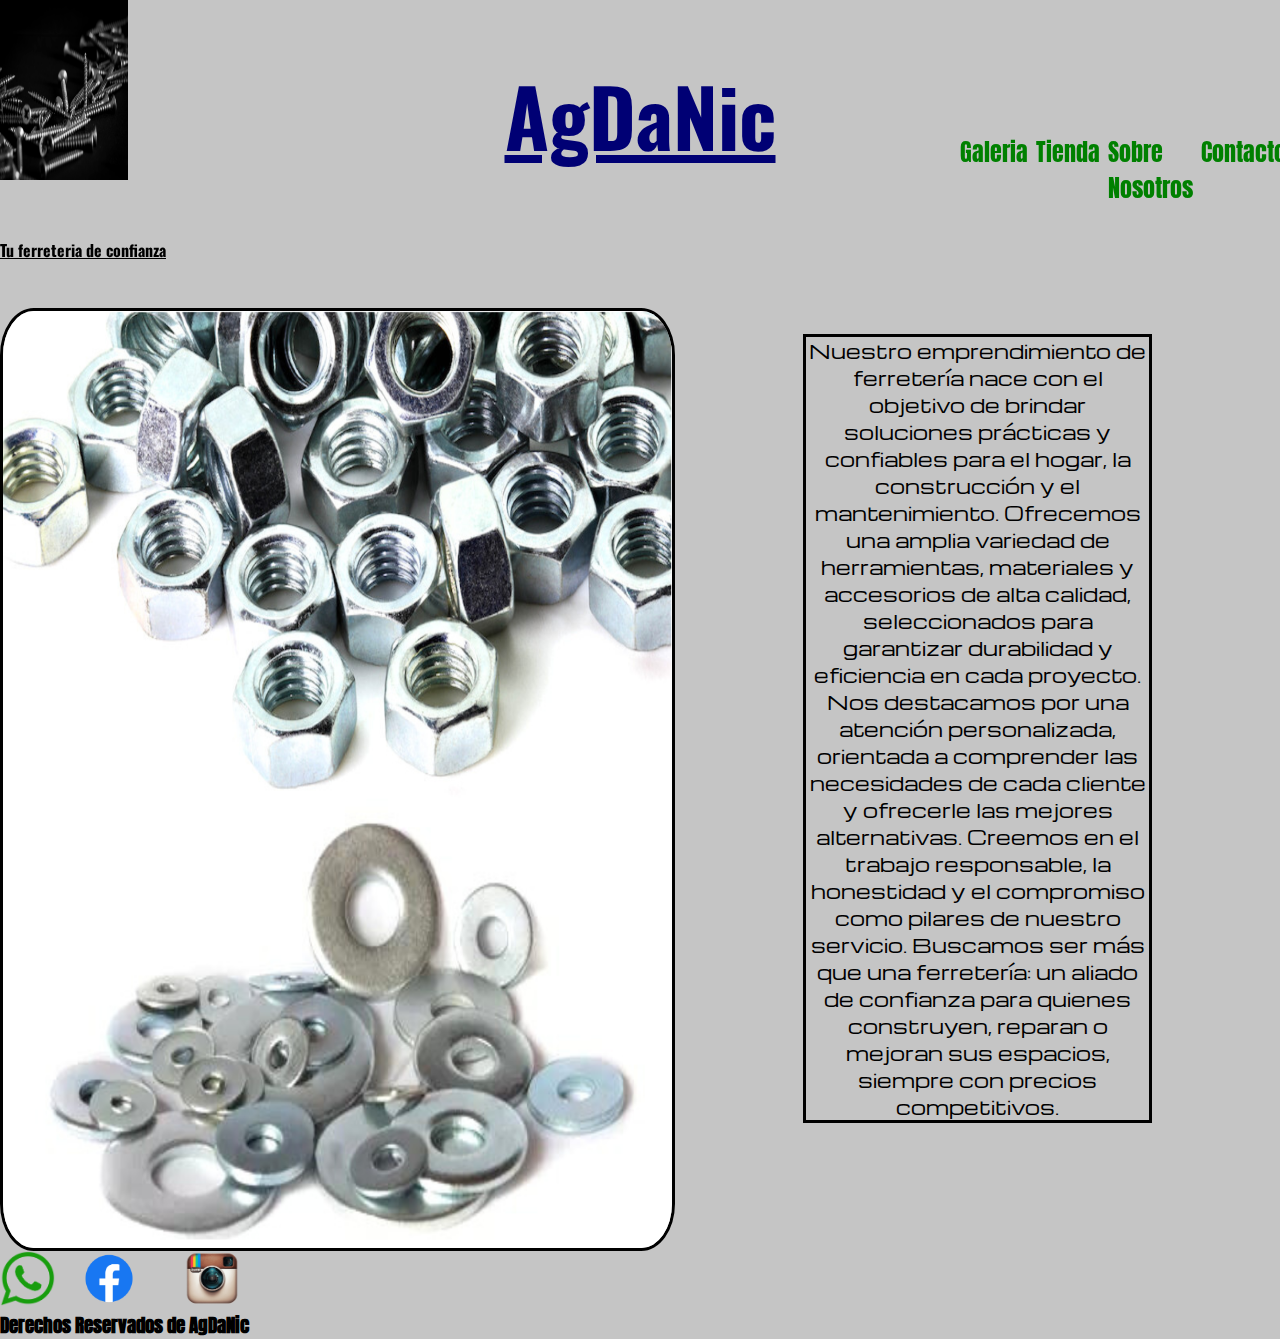
<file: index.html>
<!DOCTYPE html>
<html lang="es-ar">
<head>
     <link rel="shortcut icon" href="./assets/img/tornillos para fondo.jpg" type="image/x-icon">
    <link href="https://cdn.jsdelivr.net/npm/bootstrap@5.3.7/dist/css/bootstrap.min.css" rel="stylesheet" integrity="sha384-LN+7fdVzj6u52u30Kp6M/trliBMCMKTyK833zpbD+pXdCLuTusPj697FH4R/5mcr" crossorigin="anonymous">
    <link rel="stylesheet" href="./assets/styles/styles.css">
    <meta charset="UTF-8">
    <meta name="viewport" content="width=device-width, initial-scale=1.0">
    <title>AgDaNic - Inicio</title>
    <meta name="description" content="Página web de ferretería con catálogo completo de herramientas, materiales de construcción y artículos para el hogar, diseñada para brindar soluciones prácticas y rápidas a cada necesidad.">
    <meta name="keywords" content="ferreteria, herramientas, precintos, lamparas, barrales, mangueras, clavos, tornillos, tuercas, enchufes, ofertas, precios bajos, presupuestos">
    <meta name="author" content="Facundo">
    <meta name="owner" content="Luis">
</head>
<body>
    <header>
        <img src="./assets/img/tornillos para fondo.jpg" alt="logo de AgDaNic" class="LogodeAgDaNic">
        <h1>AgDaNic</h1>
        <h2 class="subhome">Tu ferreteria de confianza</h2>

        <nav class="navegarpaginas homecelu">
            <ul>
                <li class="navpaginas"><a class="navepaginas" href="./assets/pages/galeria.html">Galeria</a>
                </li>
                <li class="navpaginas"><a class="navepaginas" href="./assets/pages/tienda.html">Tienda</a>
                </li>
                <li class="navpaginas"><a class="navepaginas" href="./assets/pages/sobre-nosotros.html">Sobre Nosotros</a>    
                </li>
                <li class="navpaginas"><a class="navepaginas" href="./assets/pages/contacto.html">Contactos</a>
                </li>
 
            </ul>
        </nav>
    </header>
    <main>
        <img src="./assets/img/tuercas.png" alt="Tuercas de la mejor calidad al mejor precio" class="carruseltuercas" > 
        <p class="textoinicio">Nuestro emprendimiento de ferretería nace con el objetivo de brindar soluciones prácticas y confiables para el hogar, la construcción y el mantenimiento. Ofrecemos una amplia variedad de herramientas, materiales y accesorios de alta calidad, seleccionados para garantizar durabilidad y eficiencia en cada proyecto. Nos destacamos por una atención personalizada, orientada a comprender las necesidades de cada cliente y ofrecerle las mejores alternativas. Creemos en el trabajo responsable, la honestidad y el compromiso como pilares de nuestro servicio. Buscamos ser más que una ferretería: un aliado de confianza para quienes construyen, reparan o mejoran sus espacios, siempre con precios competitivos.</p>
    </main>
    <footer>
        <nav class="redessociales">
            <ul class="redessocialesfooter">
                <li class="redes">
                    <a href="https://www.whatsapp.com" target="_blank">
                        <img src="./assets/img/whastapp.png" alt="logo de whastapp" class="logosredes">
                    </a>
                </li>
                <li class="redes">
                    <a href="https://www.facebook.com" target="_blank">
                        <img src="./assets/img/facebook.png" alt="logo de facebook" class="logosredes">
                    </a>
                </li>
                <li class="redes">
                    <a href="https://www.instagram.com/" target="_blank">
                        <img src="./assets/img/ig.png" alt="logo de instagram" class="logosredes">
                    </a>
                </li>
            </ul>
        </nav>
        <h3 class="piedepagina">Derechos Reservados de AgDaNic</h3>
    </footer>
    <script src="https://cdn.jsdelivr.net/npm/bootstrap@5.3.7/dist/js/bootstrap.bundle.min.js" integrity="sha384-ndDqU0Gzau9qJ1lfW4pNLlhNTkCfHzAVBReH9diLvGRem5+R9g2FzA8ZGN954O5Q" crossorigin="anonymous"></script>
</body>
</html>
</file>
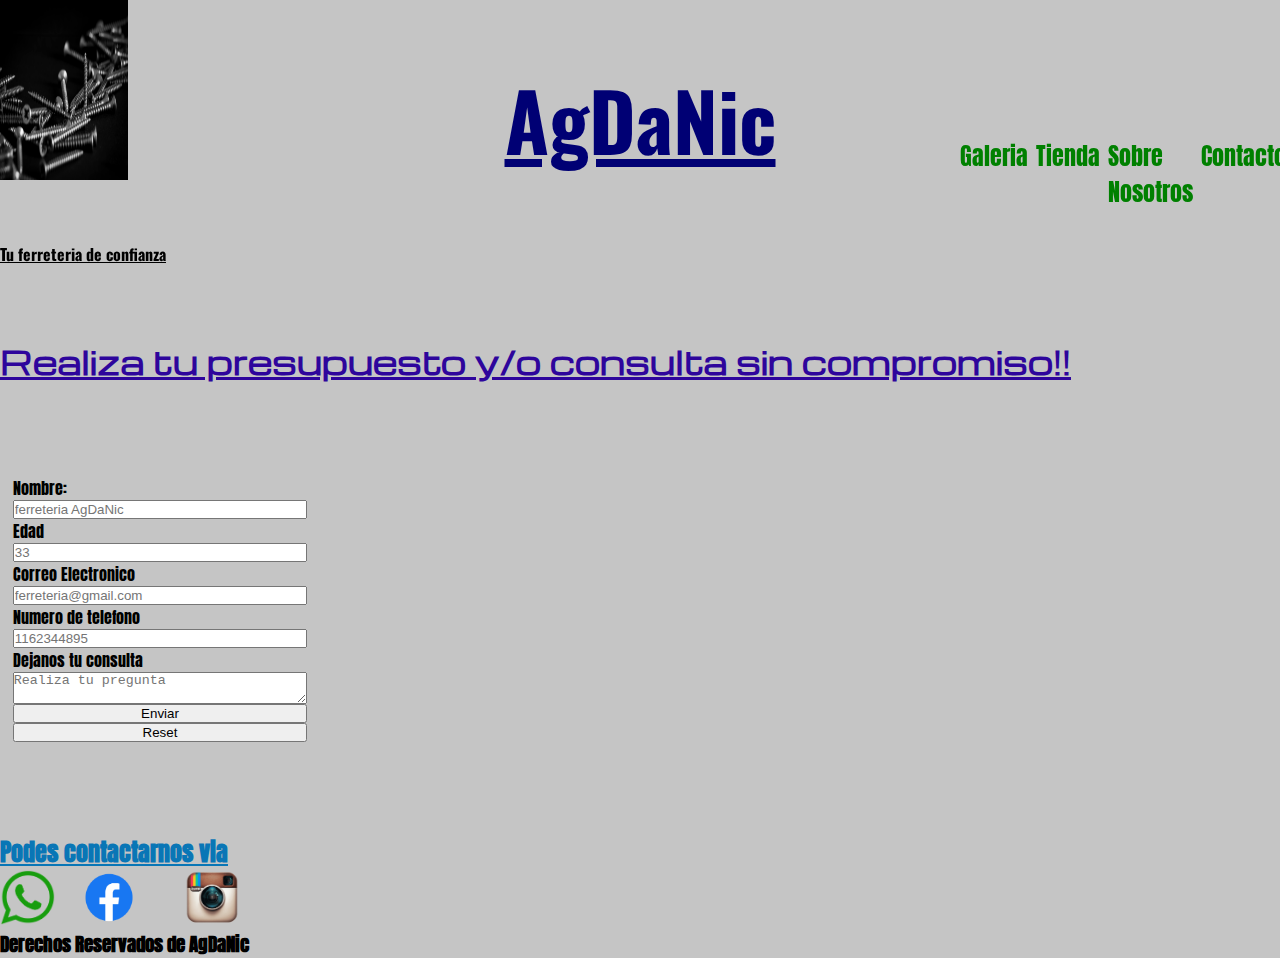
<file: assets/pages/contacto.html>
<!DOCTYPE html>
<html lang="es-ar">
<head>
     <link rel="shortcut icon" href="../img/tornillos para fondo.jpg" type="image/x-icon">
    <link rel="stylesheet" href="https://cdnjs.cloudflare.com/ajax/libs/animate.css/4.1.1/animate.min.css"/>
    <link href="https://cdn.jsdelivr.net/npm/bootstrap@5.3.7/dist/css/bootstrap.min.css" rel="stylesheet" integrity="sha384-LN+7fdVzj6u52u30Kp6M/trliBMCMKTyK833zpbD+pXdCLuTusPj697FH4R/5mcr" crossorigin="anonymous">
    <link rel="stylesheet" href="../styles/styles.css">
    <meta charset="UTF-8">
    <meta name="viewport" content="width=device-width, initial-scale=1.0">
    <title>AgDaNic - Contactos</title>
    <meta name="description" content="Contactá con nuestra ferretería de manera rápida y sencilla: envianos tu consulta y te responderemos al instante">
    <meta name="keywords" content="ferreteria, herramientas, precintos, lamparas, barrales, mangueras, clavos, tornillos, tuercas, enchufes, whastapp, instagram, facebook, X, Twitter, presupuesto, precios bajos, ofertas">
    <meta name="author" content="Facundo">
    <meta name="owner" content="Luis">
</head>
<body>
    <header>
    <a href="../../index.html">
        <img src="../img/tornillos para fondo.jpg" alt="logo de AgDaNic" class="LogodeAgDaNic">
        </a>
        <h1>AgDaNic</h1>
         <h2 class="subtitulo subhome">Tu ferreteria de confianza</h2>

        <nav class="navegarpaginas homecelu">
            <ul>
                <li class="navpaginas"><a class="navepaginas" href="./galeria.html">Galeria</a>
                </li>
                <li class="navpaginas"><a class="navepaginas" href="./tienda.html">Tienda</a>
                </li>
                <li class="navpaginas"><a class="navepaginas" href="./sobre-nosotros.html">Sobre Nosotros</a>    
                </li>
                <li class="navpaginas"><a class="navepaginas" href="./contacto.html">Contactos</a>
                </li>
 
            </ul>
        </nav>
    </header>
    <h2 class="subtitulo">Realiza tu presupuesto y/o consulta sin compromiso!!</h2>
    <main class="main-contactos">
        <form class="formulario">
            <label>Nombre:</label>
            <input type="text" placeholder="ferreteria AgDaNic">
            <label>Edad</label>
            <input type="number" placeholder="33">
            <label>Correo Electronico</label>
            <input type="email" placeholder="ferreteria@gmail.com" required>
            <label>Numero de telefono</label>
            <input type="number" placeholder="1162344895">
            <label>Dejanos tu consulta</label>
            <textarea placeholder="Realiza tu pregunta"></textarea>
            <input type="submit" value="Enviar">
            <input type="reset" value="Reset">
        </form>
        <iframe class="animate__animated animate__bounceInDown" src="https://www.google.com/maps/embed?pb=!1m18!1m12!1m3!1d32272.83763050882!2d-58.53459012995831!3d-34.65511993704651!2m3!1f0!2f0!3f0!3m2!1i1024!2i768!4f13.1!3m3!1m2!1s0x95bcc90045da2875%3A0x896149051904d0e2!2sFerreteria%20%22El%20Topo%20Gomez%22!5e1!3m2!1ses!2sar!4v1751581405013!5m2!1ses!2sar" width="600" height="450" style="border:0;" allowfullscreen="" loading="lazy" referrerpolicy="no-referrer-when-downgrade"></iframe>
    </main>
        <h2 id="podescontactarnosvia">Podes contactarnos via</h2>
    <footer>
        <nav class="redessociales">
            <ul class="redessocialesfooter">
                <li class="redes">
                    <a href="https://www.whatsapp.com" target="_blank">
                        <img src="../img/whastapp.png" alt="logo de whastapp" class="logosredes">
                    </a>
                </li>
                <li class="redes">
                    <a href="https://www.facebook.com" target="_blank">
                        <img src="../img/facebook.png" alt="logo de facebook" class="logosredes">
                    </a>
                </li>
                <li class="redes">
                    <a href="https://www.instagram.com/" target="_blank">
                        <img src="../img/ig.png" alt="logo de instagram" class="logosredes">
                    </a>
                </li>
            </ul>
        </nav>
        <h3 class="piedepagina">Derechos Reservados de AgDaNic</h3>
    </footer>
    <script src="https://cdn.jsdelivr.net/npm/bootstrap@5.3.7/dist/js/bootstrap.bundle.min.js" integrity="sha384-ndDqU0Gzau9qJ1lfW4pNLlhNTkCfHzAVBReH9diLvGRem5+R9g2FzA8ZGN954O5Q" crossorigin="anonymous"></script>
</body>
</html>
</file>
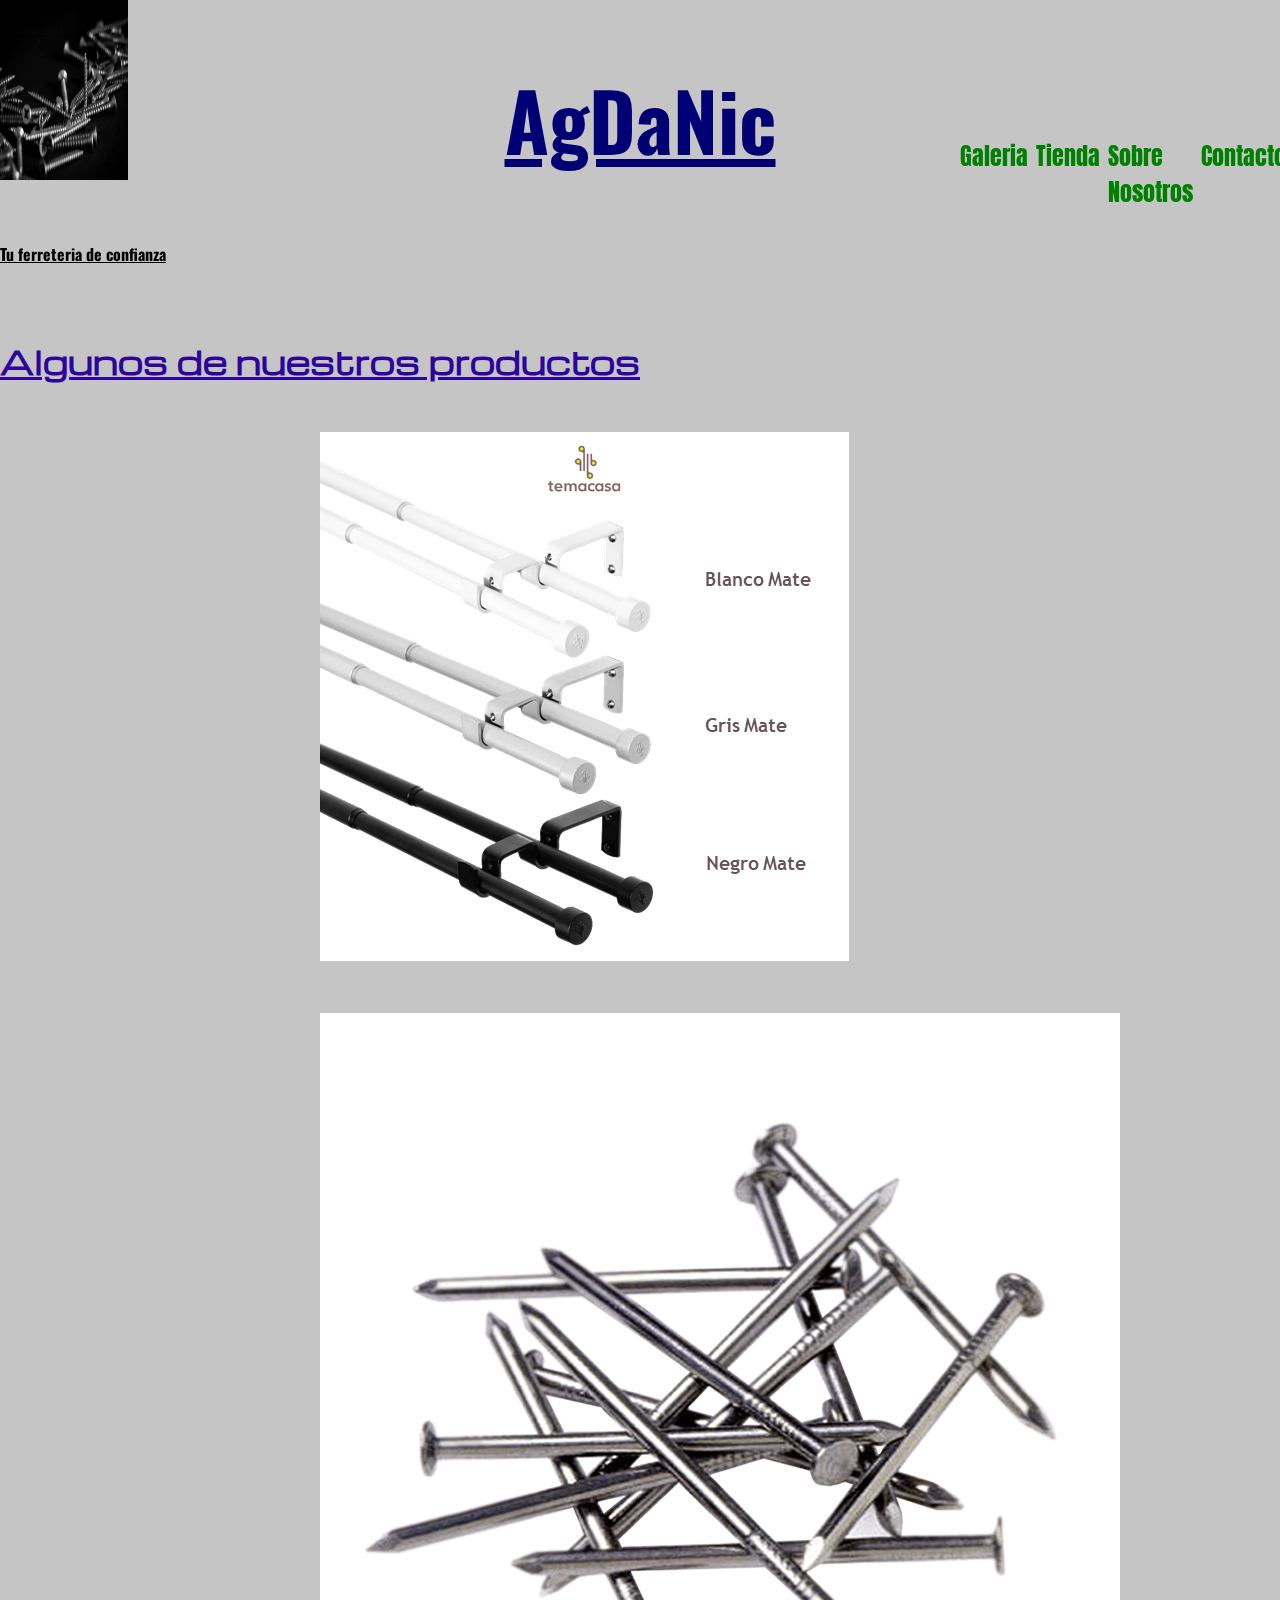
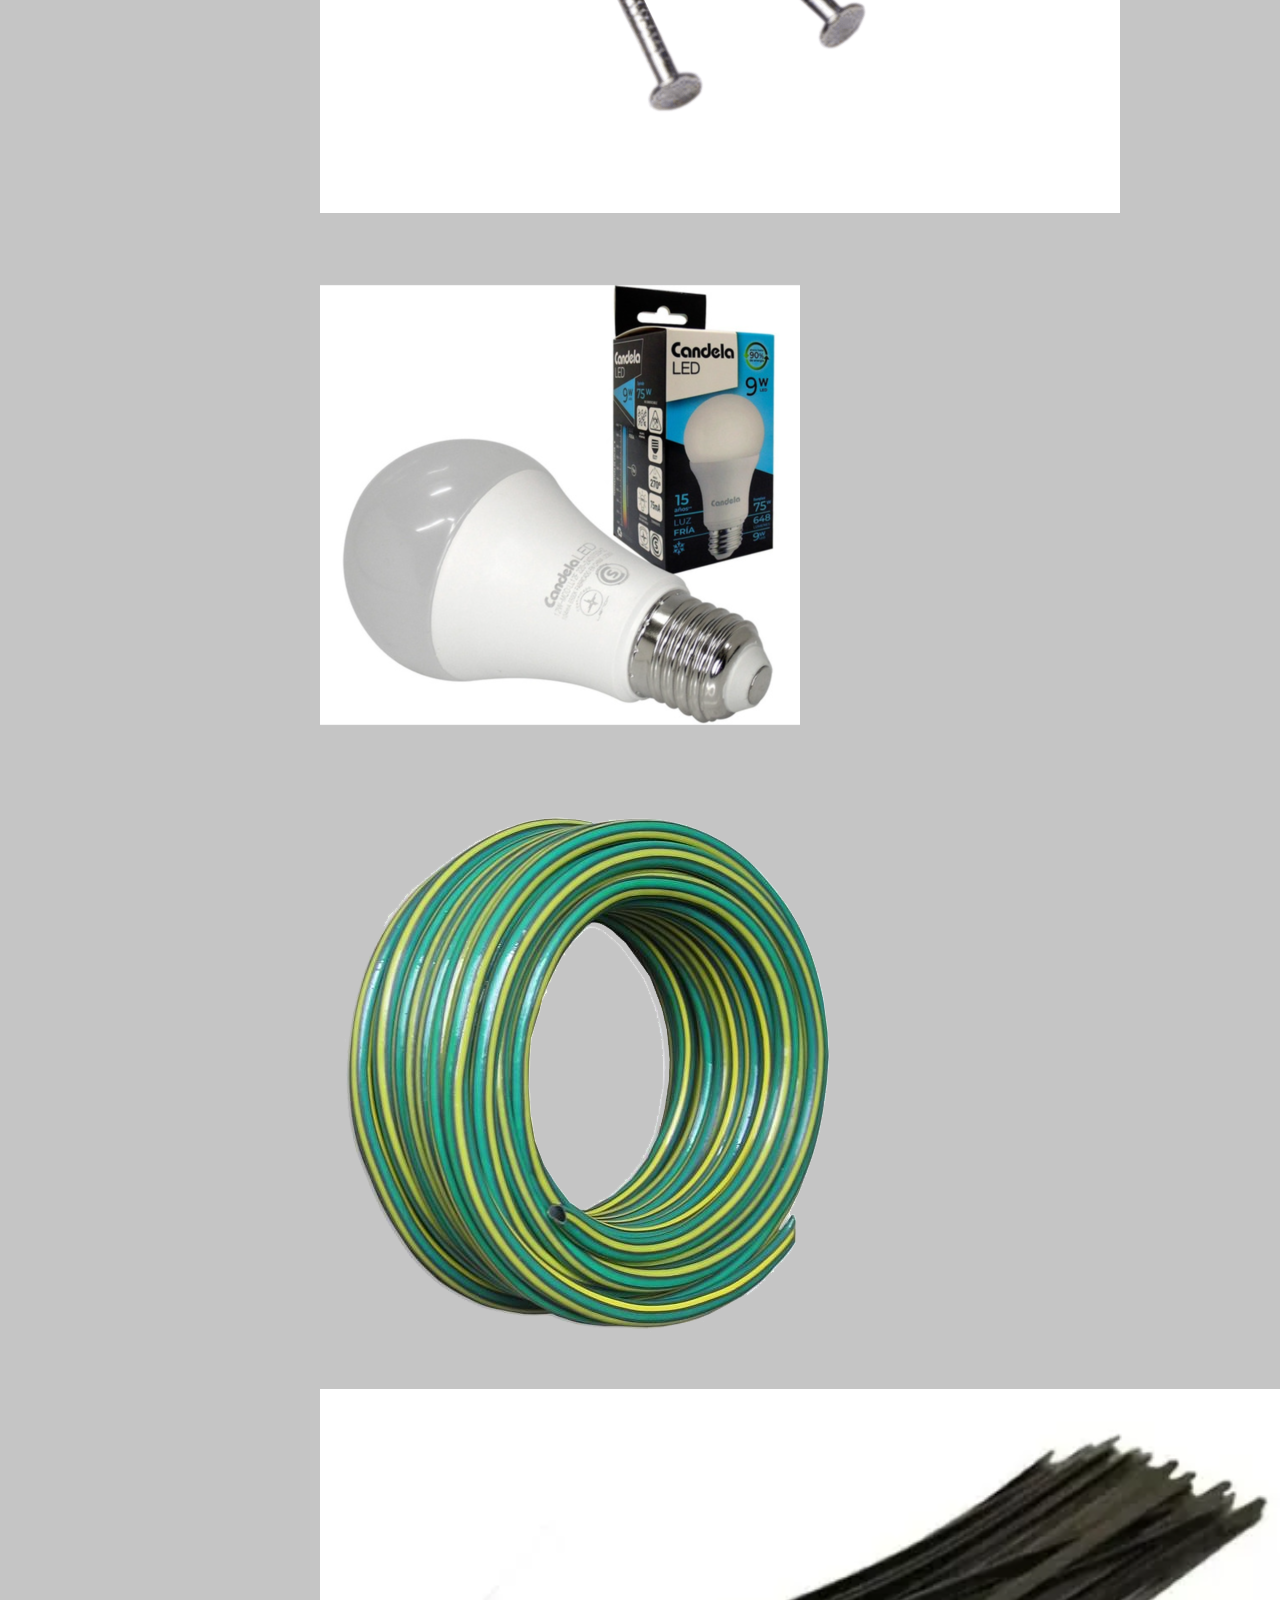
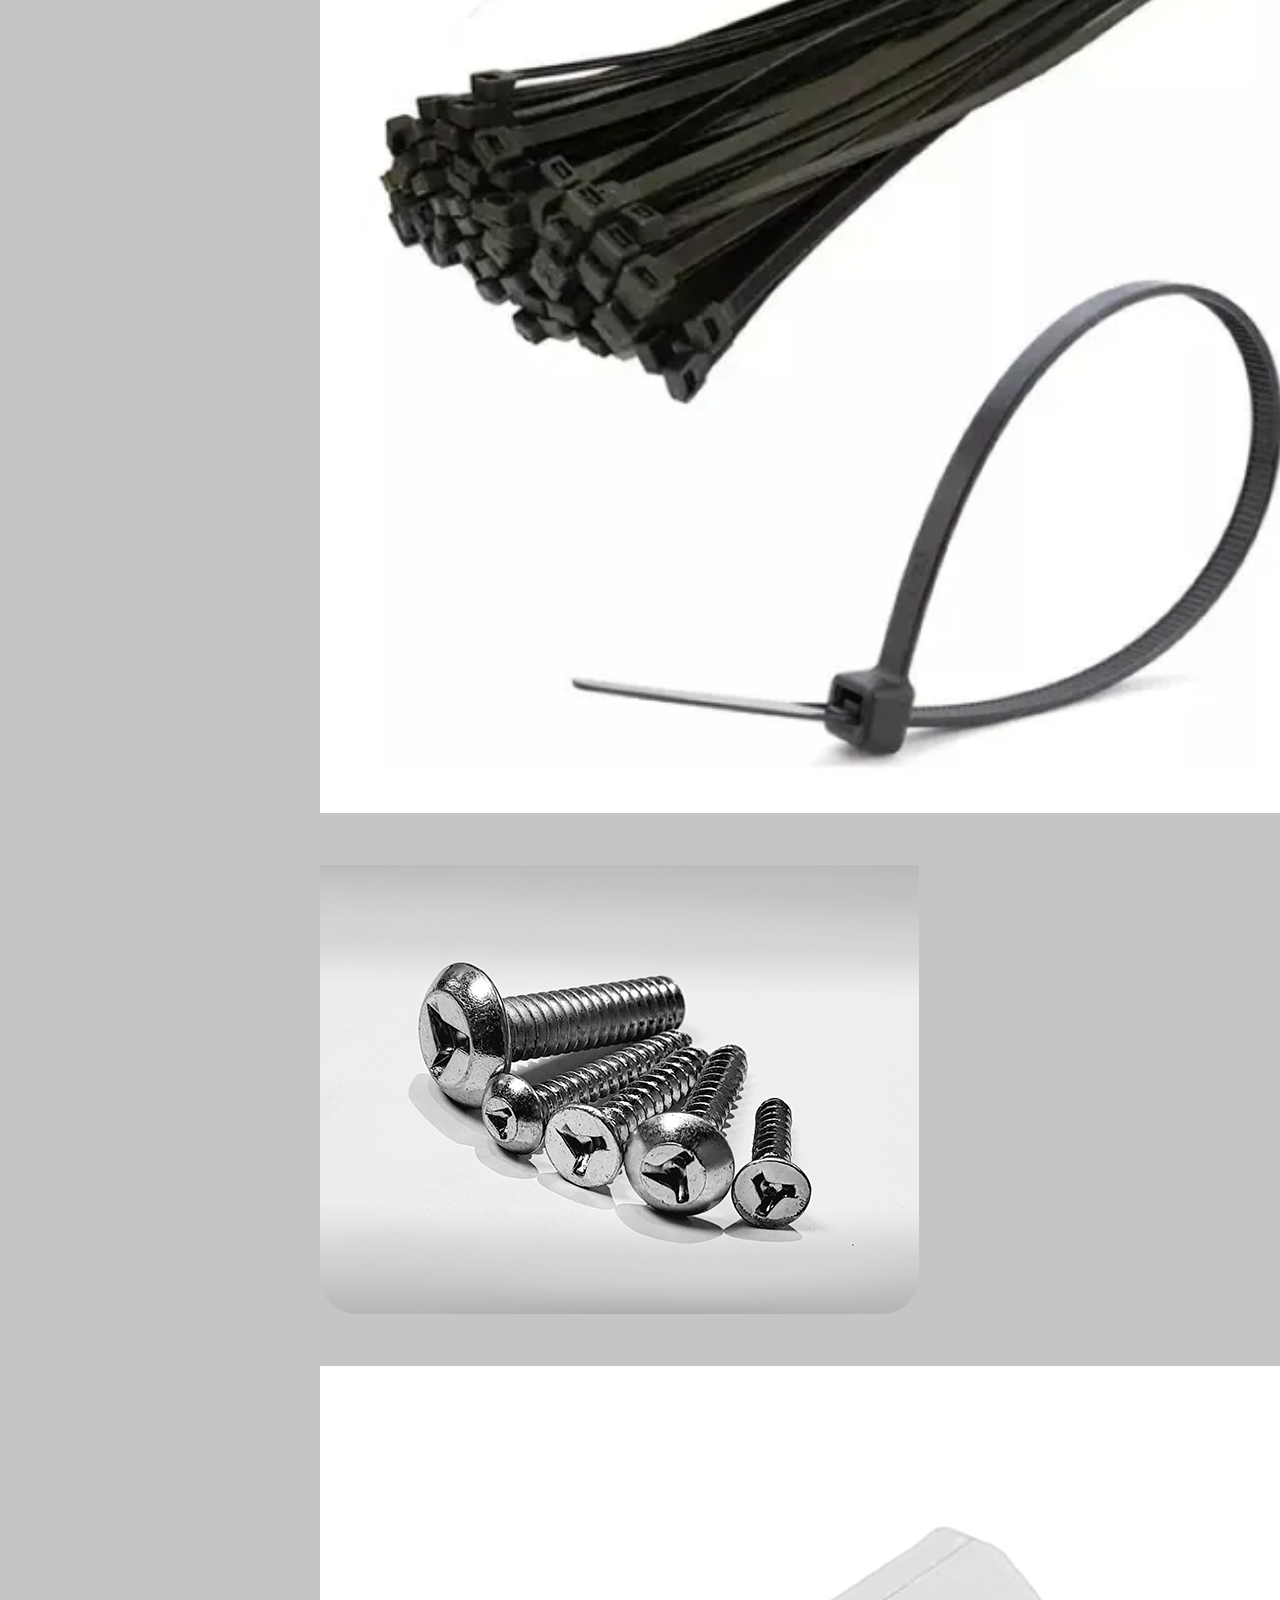
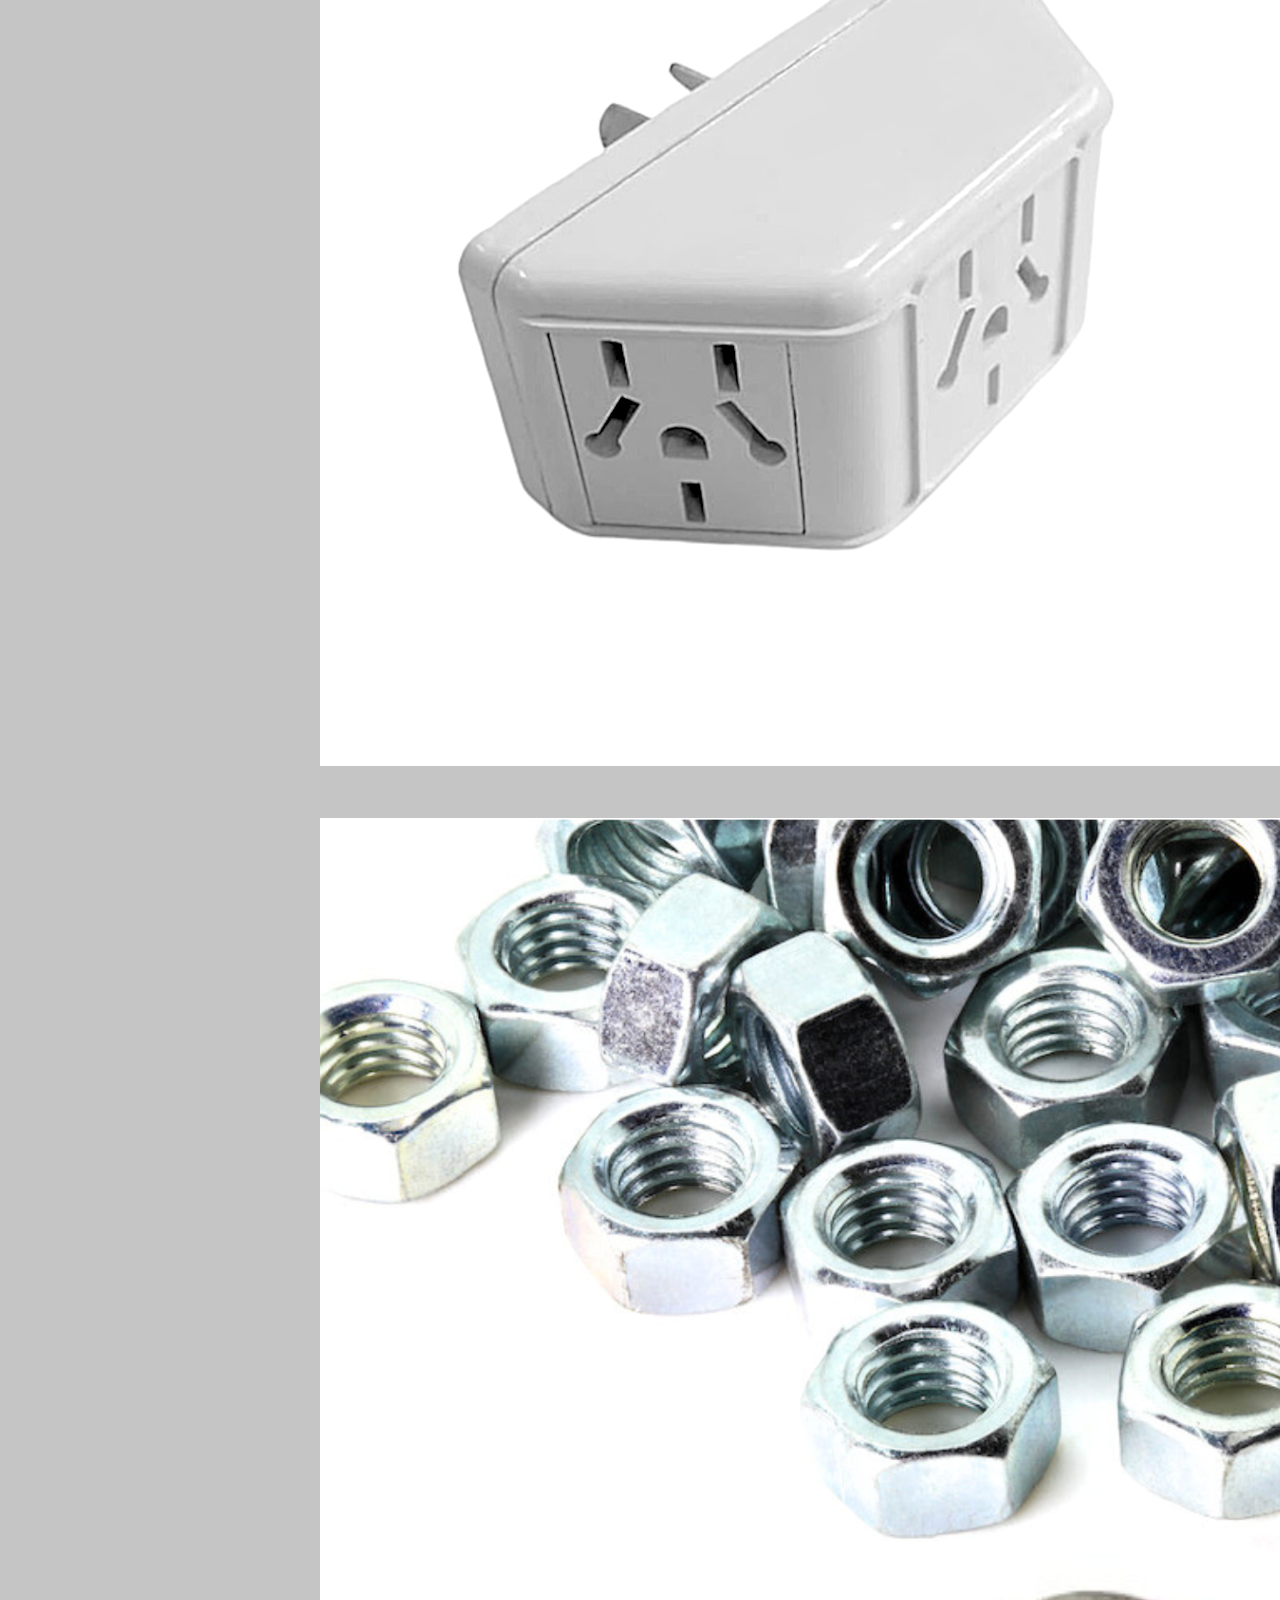
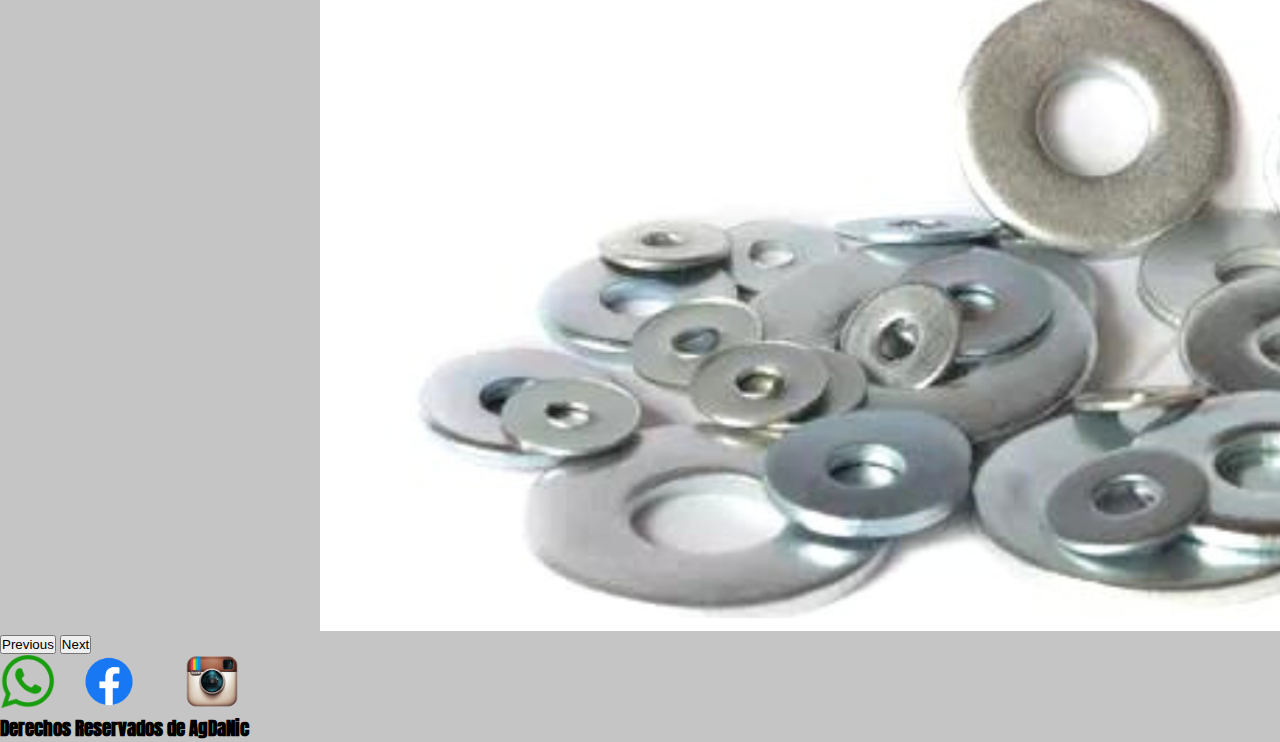
<file: assets/pages/galeria.html>
<!DOCTYPE html>
<html lang="es-ar">
<head>
      <link rel="shortcut icon" href="../img/tornillos para fondo.jpg" type="image/x-icon">
    <link href="https://cdn.jsdelivr.net/npm/bootstrap@5.3.7/dist/css/bootstrap.min.css" rel="stylesheet" integrity="sha384-LN+7fdVzj6u52u30Kp6M/trliBMCMKTyK833zpbD+pXdCLuTusPj697FH4R/5mcr" crossorigin="anonymous">
    <link rel="stylesheet" href="../styles/styles.css">
    <meta charset="UTF-8">
    <meta name="viewport" content="width=device-width, initial-scale=1.0">
    <title>AgDaNic - Galeria</title>
    <meta name="description" content="Explorá nuestra galería y descubrí todas las herramientas, materiales y soluciones que ofrecemos en nuestra ferretería.">
    <meta name="keywords" content="ferreteria, herramientas, precintos, lamparas, barrales, mangueras, clavos, tornillos, tuercas, enchufes">
    <meta name="author" content="Facundo">
    <meta name="owner" content="Luis">
</head>
<body>
    <header>
    <a href="../../index.html">
        <img src="../img/tornillos para fondo.jpg" alt="logo de AgDaNic" class="LogodeAgDaNic">
        </a>
        <h1>AgDaNic</h1>
         <h2 class="subtitulo subhome">Tu ferreteria de confianza</h2>

        <nav class="navegarpaginas homecelu">
            <ul>
                <li class="navpaginas"><a class="navepaginas" href="./galeria.html">Galeria</a>
                </li>
                <li class="navpaginas"><a class="navepaginas" href="./tienda.html">Tienda</a>
                </li>
                <li class="navpaginas"><a class="navepaginas" href="./sobre-nosotros.html">Sobre Nosotros</a>    
                </li>
                <li class="navpaginas"><a class="navepaginas" href="./contacto.html">Contactos</a>
                </li>
 
            </ul>
        </nav>
    </header>
    <h2 class="subtitulo">Algunos de nuestros productos</h2>
    <div id="carouselExample" class="carousel slide">
  <div class="carousel-inner">
    <div class="carousel-item active">
      <img src="../img/barrales.png" class="d-block w-100" alt="...">
    </div>
    <div class="carousel-item">
      <img src="../img/clavos.png" class="d-block w-100" alt="...">
    </div>
    <div class="carousel-item">
      <img src="../img/foquito led.png" class="d-block w-100" alt="...">
    </div>
     <div class="carousel-item">
      <img src="../img/manguera.png" class="d-block w-100" alt="...">
    </div>
     <div class="carousel-item">
      <img src="../img/precintos.png" class="d-block w-100" alt="...">
    </div>
     <div class="carousel-item">
      <img src="../img/tornillos.png" class="d-block w-100" alt="...">
    </div>
     <div class="carousel-item">
      <img src="../img/triple enchufe.png" class="d-block w-100" alt="...">
    </div>
     <div class="carousel-item">
      <img src="../img/tuercas.png" class="d-block w-100" alt="...">
    </div>
  </div>
  <button class="carousel-control-prev" type="button" data-bs-target="#carouselExample" data-bs-slide="prev">
    <span class="carousel-control-prev-icon" aria-hidden="true"></span>
    <span class="visually-hidden">Previous</span>
  </button>
  <button class="carousel-control-next" type="button" data-bs-target="#carouselExample" data-bs-slide="next">
    <span class="carousel-control-next-icon" aria-hidden="true"></span>
    <span class="visually-hidden">Next</span>
  </button>
</div>
    <footer>
        <nav class="redessociales">
            <ul class="redessocialesfooter">
                <li class="redes">
                    <a href="https://www.whatsapp.com" target="_blank">
                        <img src="../img/whastapp.png" alt="logo de whastapp" class="logosredes">
                    </a>
                </li>
                <li class="redes">
                    <a href="https://www.facebook.com" target="_blank">
                        <img src="../img/facebook.png" alt="logo de facebook" class="logosredes">
                    </a>
                </li>
                <li class="redes">
                    <a href="https://www.instagram.com/" target="_blank">
                        <img src="../img/ig.png" alt="logo de instagram" class="logosredes">
                    </a>
                </li>
            </ul>
        </nav>
        <h3 class="piedepagina">Derechos Reservados de AgDaNic</h3>
    </footer>
    <script src="https://cdn.jsdelivr.net/npm/bootstrap@5.3.7/dist/js/bootstrap.bundle.min.js" integrity="sha384-ndDqU0Gzau9qJ1lfW4pNLlhNTkCfHzAVBReH9diLvGRem5+R9g2FzA8ZGN954O5Q" crossorigin="anonymous"></script>
</body>
</html>
</file>
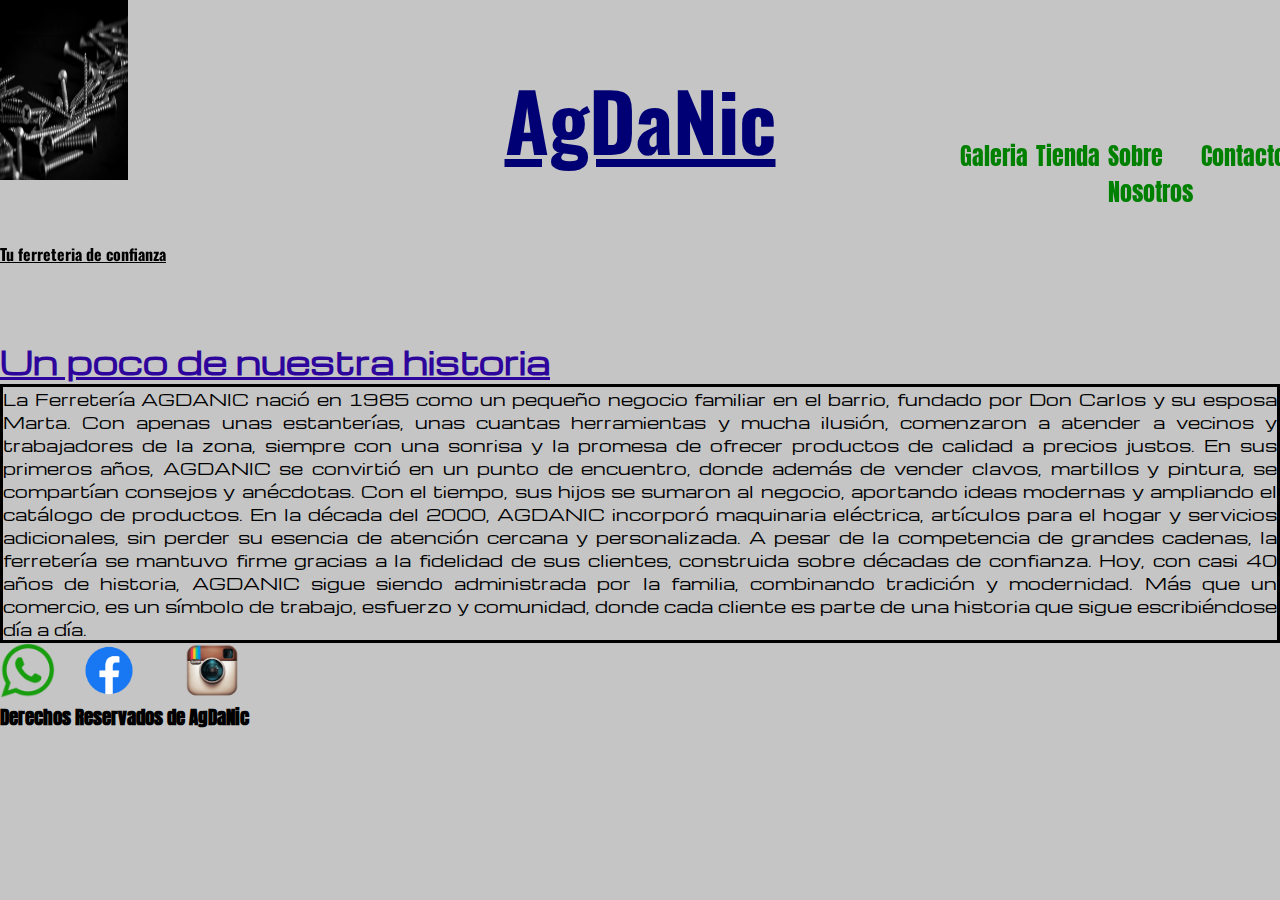
<file: assets/pages/sobre-nosotros.html>
<!DOCTYPE html>
<html lang="es-ar">
<head>
     <link rel="shortcut icon" href="../img/tornillos para fondo.jpg" type="image/x-icon">
    <link href="https://cdn.jsdelivr.net/npm/bootstrap@5.3.7/dist/css/bootstrap.min.css" rel="stylesheet" integrity="sha384-LN+7fdVzj6u52u30Kp6M/trliBMCMKTyK833zpbD+pXdCLuTusPj697FH4R/5mcr" crossorigin="anonymous">
    <link rel="stylesheet" href="../styles/styles.css">
    <meta charset="UTF-8">
    <meta name="viewport" content="width=device-width, initial-scale=1.0">
    <title>AgDaNic - Sobre nosotros</title>
    <meta name="description" content="Descubrí todo lo que necesitás para tu hogar y proyectos en nuestra ferretería online: herramientas, materiales y soluciones de calidad al alcance de un clic.">
    <meta name="keywords" content="ferreteria, herramientas, precintos, lamparas, barrales, mangueras, clavos, tornillos, tuercas, enchufes, ferreteria familiar">
    <meta name="author" content="Facundo">
    <meta name="owner" content="Luis">
</head>
<body>
   <header>
    <a href="../../index.html">
        <img src="../img/tornillos para fondo.jpg" alt="logo de AgDaNic" class="LogodeAgDaNic">
        </a>
        <h1>AgDaNic</h1>
         <h2 class="subtitulo subhome">Tu ferreteria de confianza</h2>

        <nav class="navegarpaginas homecelu">
            <ul>
                <li class="navpaginas"><a class="navepaginas" href="./galeria.html">Galeria</a>
                </li>
                <li class="navpaginas"><a class="navepaginas" href="./tienda.html">Tienda</a>
                </li>
                <li class="navpaginas"><a class="navepaginas" href="./sobre-nosotros.html">Sobre Nosotros</a>    
                </li>
                <li class="navpaginas"><a class="navepaginas" href="./contacto.html">Contactos</a>
                </li>
 
            </ul>
        </nav>
    </header>
    <div class="parrafosobrenosotros">
    <h2 class="subtitulo">Un poco de nuestra historia</h2>
    <p class="textosobrenosotros">La Ferretería AGDANIC nació en 1985 como un pequeño negocio familiar en el barrio, fundado por Don Carlos y su esposa Marta. Con apenas unas estanterías, unas cuantas herramientas y mucha ilusión, comenzaron a atender a vecinos y trabajadores de la zona, siempre con una sonrisa y la promesa de ofrecer productos de calidad a precios justos.

En sus primeros años, AGDANIC se convirtió en un punto de encuentro, donde además de vender clavos, martillos y pintura, se compartían consejos y anécdotas. Con el tiempo, sus hijos se sumaron al negocio, aportando ideas modernas y ampliando el catálogo de productos.

En la década del 2000, AGDANIC incorporó maquinaria eléctrica, artículos para el hogar y servicios adicionales, sin perder su esencia de atención cercana y personalizada. A pesar de la competencia de grandes cadenas, la ferretería se mantuvo firme gracias a la fidelidad de sus clientes, construida sobre décadas de confianza.

Hoy, con casi 40 años de historia, AGDANIC sigue siendo administrada por la familia, combinando tradición y modernidad. Más que un comercio, es un símbolo de trabajo, esfuerzo y comunidad, donde cada cliente es parte de una historia que sigue escribiéndose día a día.</p>
    </div>
    <footer>
        <nav class="redessociales">
            <ul class="redessocialesfooter">
                <li class="redes">
                    <a href="https://www.whatsapp.com" target="_blank">
                        <img src="../img/whastapp.png" alt="logo de whastapp" class="logosredes">
                    </a>
                </li>
                <li class="redes">
                    <a href="https://www.facebook.com" target="_blank">
                        <img src="../img/facebook.png" alt="logo de facebook" class="logosredes">
                    </a>
                </li>
                <li class="redes">
                    <a href="https://www.instagram.com/" target="_blank">
                        <img src="../img/ig.png" alt="logo de instagram" class="logosredes">
                    </a>
                </li>
            </ul>
        </nav>
        <h3 class="piedepagina">Derechos Reservados de AgDaNic</h3>
    </footer>
    <script src="https://cdn.jsdelivr.net/npm/bootstrap@5.3.7/dist/js/bootstrap.bundle.min.js" integrity="sha384-ndDqU0Gzau9qJ1lfW4pNLlhNTkCfHzAVBReH9diLvGRem5+R9g2FzA8ZGN954O5Q" crossorigin="anonymous"></script>
</body>
</html>
</file>
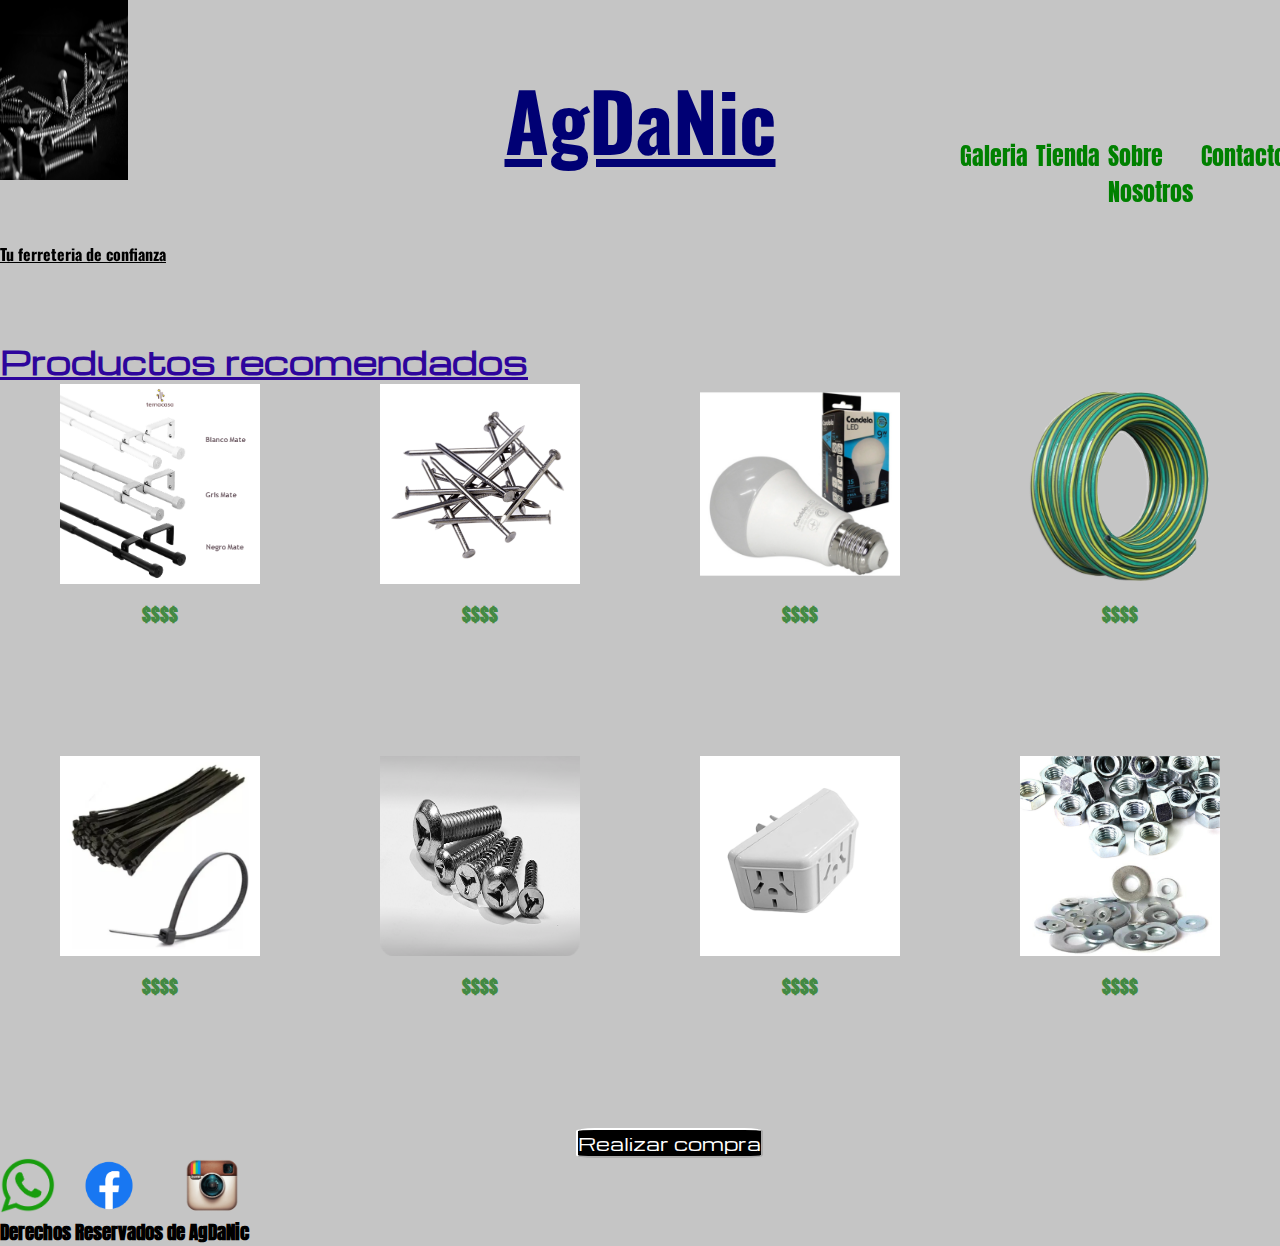
<file: assets/pages/tienda.html>
<!DOCTYPE html>
<html lang="es-ar">
<head>
     <link rel="shortcut icon" href="../img/tornillos para fondo.jpg" type="image/x-icon">
    <link href="https://cdn.jsdelivr.net/npm/bootstrap@5.3.7/dist/css/bootstrap.min.css" rel="stylesheet" integrity="sha384-LN+7fdVzj6u52u30Kp6M/trliBMCMKTyK833zpbD+pXdCLuTusPj697FH4R/5mcr" crossorigin="anonymous">
    <link rel="stylesheet" href="../styles/styles.css">
    <meta charset="UTF-8">
    <meta name="viewport" content="width=device-width, initial-scale=1.0">
    <title>AgDaNic - Tienda</title>
    <meta name="description" content="Herramientas y materiales de calidad, disponibles al instante desde tu casa, todo lo que necesitás para tus proyectos, ahora en nuestra ferretería online">
    <meta name="keywords" content="ferreteria, herramientas, precintos, lamparas, barrales, mangueras, clavos, tornillos, tuercas, enchufes">
    <meta name="author" content="Facundo">
    <meta name="owner" content="Luis">
</head>
<body>
    <header>
    <a href="../../index.html">
        <img src="../img/tornillos para fondo.jpg" alt="logo de AgDaNic" class="LogodeAgDaNic">
        </a>
        <h1>AgDaNic</h1>
         <h2 class="subtitulo subhome">Tu ferreteria de confianza</h2>

        <nav class="navegarpaginas homecelu">
            <ul>
                <li class="navpaginas"><a class="navepaginas" href="./galeria.html">Galeria</a>
                </li>
                <li class="navpaginas"><a class="navepaginas" href="./tienda.html">Tienda</a>
                </li>
                <li class="navpaginas"><a class="navepaginas" href="./sobre-nosotros.html">Sobre Nosotros</a>    
                </li>
                <li class="navpaginas"><a class="navepaginas" href="./contacto.html">Contactos</a>
                </li>
 
            </ul>
        </nav>
    </header>
    <h2 class="subtitulo">Productos recomendados</h2>
    <section>
     <img src="../img/barrales.png" alt="barrales" class="imagenesgaleria at">
    <img src="../img/clavos.png" alt="clavos" class="imagenesgaleria b">
    <img src="../img/foquito led.png" alt="foco led" class="imagenesgaleria c">
    <img src="../img/manguera.png" alt="manguera" class="imagenesgaleria d">
    <img src="../img/precintos.png" alt="precintos" class="imagenesgaleria e">
    <img src="../img/tornillos.png" alt="tornillos" class="imagenesgaleria f">
    <img src="../img/triple enchufe.png" alt="triples" class="imagenesgaleria g">
    <img src="../img/tuercas.png" alt="tuercas" class="imagenesgaleria h">
    <h3 class="precioprecintos ppre">$$$$</h3>
     <h3 class="precioclavos pc">$$$$</h3>
      <h3 class="preciofocoled pf">$$$$</h3>
       <h3 class="preciotriples ptri">$$$$</h3>
        <h3 class="preciomanguera pm">$$$$</h3>
         <h3 class="preciotornillos ptor">$$$$</h3>
          <h3 class="preciotuercas pt">$$$$</h3>
           <h3 class="preciobarrales pb">$$$$</h3>
           </section>
           <button class="boton-tienda">Realizar compra</button>
    <footer>
        <nav class="redessociales">
            <ul class="redessocialesfooter">
                <li class="redes">
                    <a href="https://www.whatsapp.com" target="_blank">
                        <img src="../img/whastapp.png" alt="logo de whastapp" class="logosredes">
                    </a>
                </li>
                <li class="redes">
                    <a href="https://www.facebook.com" target="_blank">
                        <img src="../img/facebook.png" alt="logo de facebook" class="logosredes">
                    </a>
                </li>
                <li class="redes">
                    <a href="https://www.instagram.com/" target="_blank">
                        <img src="../img/ig.png" alt="logo de instagram" class="logosredes">
                    </a>
                </li>
            </ul>
        </nav>
        <h3 class="piedepagina">Derechos Reservados de AgDaNic</h3>
    </footer>
    <script src="https://cdn.jsdelivr.net/npm/bootstrap@5.3.7/dist/js/bootstrap.bundle.min.js" integrity="sha384-ndDqU0Gzau9qJ1lfW4pNLlhNTkCfHzAVBReH9diLvGRem5+R9g2FzA8ZGN954O5Q" crossorigin="anonymous"></script>
</body>
</html>
</file>
<file: assets/styles/styles.css>
@import url("https://fonts.googleapis.com/css2?family=Anton&family=Michroma&family=Oswald:wght@200..700&display=swap");
* {
  margin: 0;
  padding: 0;
  box-sizing: border-box;
}

body {
  background-color: rgb(197, 197, 197);
}
body * {
  margin: 0;
  padding: 0;
  box-sizing: border-box;
}
body #podescontactarnosvia {
  color: rgb(9, 118, 182);
  font-family: Anton;
  text-decoration: underline;
}
@media (max-width: 430px) {
  body .subtitulo {
    font-size: small;
    text-decoration: underline;
    color: rgb(0, 114, 38);
    margin-top: 10%;
  }
  body #podescontactarnosvia {
    color: rgb(9, 118, 182);
    font-family: Anton;
    text-decoration: underline;
    font-size: small;
    text-align: center;
  }
}

.main-contactos .formulario {
  align-content: start;
  font-family: Anton;
  justify-content: center;
  display: flex;
  flex-direction: column;
  padding: 1%;
  width: 25vw;
}
.main-contactos iframe {
  height: 50vh;
  width: 50vw;
  align-content: center;
}
@media (max-width: 430px) {
  .main-contactos .main-contactos {
    align-items: start;
  }
  .main-contactos .formulario {
    width: 80vw;
    font-size: small;
  }
  .main-contactos iframe {
    width: 60vw;
    height: 35vh;
    align-content: end;
  }
}

@keyframes scale {
  from {
    scale: 1;
  }
  to {
    scale: 1.5;
  }
}
section .at:hover, section .b:hover, section .c:hover, section .d:hover, section .e:hover, section .f:hover, section .g:hover, section .h:hover {
  animation: scale 1s forwards ease-in-out;
}

.subtitulo {
  font-size: xx-large;
  text-decoration: underline;
  color: rgb(46, 5, 156);
  font-family: Michroma;
  margin-top: 10%;
}

section {
  display: grid;
  grid-template-areas: "at b c d" "e f g h";
  justify-items: center;
  align-items: center;
}
section .at {
  grid-area: "at";
  justify-items: center;
  align-items: center;
  height: 200px;
  width: 200px;
}
section .b {
  grid-area: "b";
  justify-items: center;
  align-items: center;
  height: 200px;
  width: 200px;
}
section .c {
  grid-area: "c";
  justify-items: center;
  align-items: center;
  height: 200px;
  width: 200px;
}
section .d {
  grid-area: "d";
  justify-items: center;
  align-items: center;
  height: 200px;
  width: 200px;
}
section .e {
  grid-area: "e";
  justify-items: center;
  align-items: center;
  height: 200px;
  width: 200px;
}
section .f {
  grid-area: "f";
  justify-items: center;
  align-items: center;
  height: 200px;
  width: 200px;
}
section .g {
  grid-area: "g";
  justify-items: center;
  align-items: center;
  height: 200px;
  width: 200px;
}
section .h {
  grid-area: "h";
  justify-items: center;
  align-items: center;
  height: 200px;
  width: 200px;
}
section .preciobarrales {
  margin: 5%;
  display: inline-block;
  align-items: center;
  margin-bottom: 40%;
  color: rgb(67, 138, 67);
  text-decoration: solid;
  font-family: Anton;
  display: grid;
  grid-column: 4/5;
  grid-row: 4/4;
}
section .preciofocoled {
  margin: 5%;
  display: inline-block;
  align-items: center;
  margin-bottom: 40%;
  color: rgb(67, 138, 67);
  text-decoration: solid;
  font-family: Anton;
  display: grid;
  grid-column: 3/4;
  grid-row: 4/4;
}
section .precioclavos {
  margin: 5%;
  display: inline-block;
  align-items: center;
  margin-bottom: 40%;
  color: rgb(67, 138, 67);
  text-decoration: solid;
  font-family: Anton;
  display: grid;
  grid-column: 2/3;
  grid-row: 4/4;
}
section .precioprecintos {
  margin: 5%;
  display: inline-block;
  align-items: center;
  margin-bottom: 40%;
  color: rgb(67, 138, 67);
  text-decoration: solid;
  font-family: Anton;
  display: grid;
  grid-column: 1/2;
  grid-row: 4/4;
}
section .preciotuercas {
  margin: 5%;
  display: inline-block;
  align-items: center;
  margin-bottom: 40%;
  color: rgb(67, 138, 67);
  text-decoration: solid;
  font-family: Anton;
  display: grid;
  grid-column: 4/5;
  grid-row: 2/2;
}
section .preciomanguera {
  margin: 5%;
  display: inline-block;
  align-items: center;
  margin-bottom: 40%;
  color: rgb(67, 138, 67);
  text-decoration: solid;
  font-family: Anton;
  display: grid;
  grid-column: 3/4;
  grid-row: 2/2;
}
section .preciotornillos {
  margin: 5%;
  display: inline-block;
  align-items: center;
  margin-bottom: 40%;
  color: rgb(67, 138, 67);
  text-decoration: solid;
  font-family: Anton;
  display: grid;
  grid-column: 2/3;
  grid-row: 2/2;
}
section .preciotriples {
  margin: 5%;
  display: inline-block;
  align-items: center;
  margin-bottom: 40%;
  color: rgb(67, 138, 67);
  text-decoration: solid;
  font-family: Anton;
  display: grid;
  grid-column: 1/2;
  grid-row: 2/2;
}

.boton-tienda {
  background-color: black;
  color: white;
  border-color: white;
  border-radius: 10%;
  margin-left: 45%;
  font-size: large;
  font-family: Michroma;
}
.boton-tienda:hover {
  background-color: white;
  color: black;
  border-color: black;
  border-radius: 10%;
  margin-left: 45%;
  font-size: large;
  font-family: Michroma;
}
.textosobrenosotros {
  border: solid;
  text-align: justify;
  font-family: Michroma;
}

@media (max-width: 430px) {
  .textosobrenosotros {
    border: solid;
    text-align: justify;
    font-family: Michroma;
    font-size: xx-small;
    color: black;
  }
}
.subtitulo {
  font-size: xx-large;
  text-decoration: underline;
  color: rgb(46, 5, 156);
  font-family: Michroma;
  margin-top: 10%;
}

.carousel-inner {
  padding-left: 25%;
}
.carousel-inner .carousel-item {
  height: auto;
  width: 50vw;
  margin-top: 5%;
}

main {
  display: flex;
}
main .carruseltuercas {
  height: auto;
  width: 75vh;
  float: left;
  margin-top: 8%;
  border-radius: 5%;
  border: solid;
}
main .textoinicio {
  text-align: center;
  margin: 10%;
  font-size: larger;
  border: solid;
  font-family: Michroma;
}
@media (max-width: 430px) {
  main .carruseltuercas {
    height: 40vh;
    width: 40vw;
    float: left;
    margin-top: 8%;
    border-radius: 5%;
    border: solid;
  }
  main .textoinicio {
    text-align: center;
    width: 100vw;
    margin: 10%;
    font-size: xx-small;
    border: solid;
    font-family: Michroma;
    color: black;
  }
}

header {
  position: sticky;
  top: 0px;
  z-index: 2;
}
header .LogodeAgDaNic {
  height: 20vh;
  width: 10vw;
  display: flex;
  display: inline;
  align-items: start;
}
header h1 {
  text-align: center;
  color: rgb(0, 0, 116);
  font-size: 500%;
  text-decoration: underline;
  font-family: Oswald;
  margin-top: -10%;
}
header .subhome {
  font-size: medium;
  text-decoration: underline;
  color: black;
  font-family: Oswald;
  margin-top: 5%;
}
header .navegarpaginas {
  margin-top: -10%;
}
header ul {
  display: flex;
  list-style: none;
  flex-direction: row;
  gap: 8px;
  margin-left: 75%;
}
header a {
  text-decoration: none;
  color: green;
  font-size: x-large;
  font-family: Anton;
}
header .navepaginas:hover {
  background-color: green;
  color: rgb(197, 197, 197);
}
@media (max-width: 430px) {
  header .LogodeAgDaNic {
    height: 10vh;
    width: 20vw;
    display: flex;
    display: inline;
    align-items: start;
    margin: 1%;
  }
  header h1 {
    text-align: center;
    color: rgb(0, 0, 116);
    font-size: x-large;
    text-decoration: underline;
    font-family: Oswald;
  }
  header .subhome {
    font-size: small;
    text-decoration: underline;
    color: black;
    font-family: Oswald;
  }
  header .navegarpaginas {
    margin-top: -20%;
  }
  header ul {
    display: flex;
    list-style: none;
    flex-direction: column;
    gap: 8px;
    margin-left: 75%;
  }
  header a {
    text-decoration: none;
    color: green;
    font-size: small;
    font-family: Michroma;
  }
  header .navepaginas:hover {
    background-color: green;
    color: rgb(197, 197, 197);
  }
}

footer {
  font-family: Anton;
}
footer .redessocialesfooter {
  display: flex;
  align-items: center;
  gap: 10px;
}
footer .redes {
  list-style: none;
}
footer .logosredes {
  height: 55px;
  width: 65x;
}
@media (max-width: 430px) {
  footer footer {
    font-family: Anton;
  }
  footer .redessocialesfooter {
    display: flex;
    align-items: center;
    gap: 8px;
    justify-content: space-evenly;
  }
  footer .redes {
    list-style: none;
  }
  footer .logosredes {
    height: 45px;
    width: 45px;
  }
  footer .piedepagina {
    font-size: small;
    text-align: center;
  }
}

/*# sourceMappingURL=styles.css.map */
</file>
